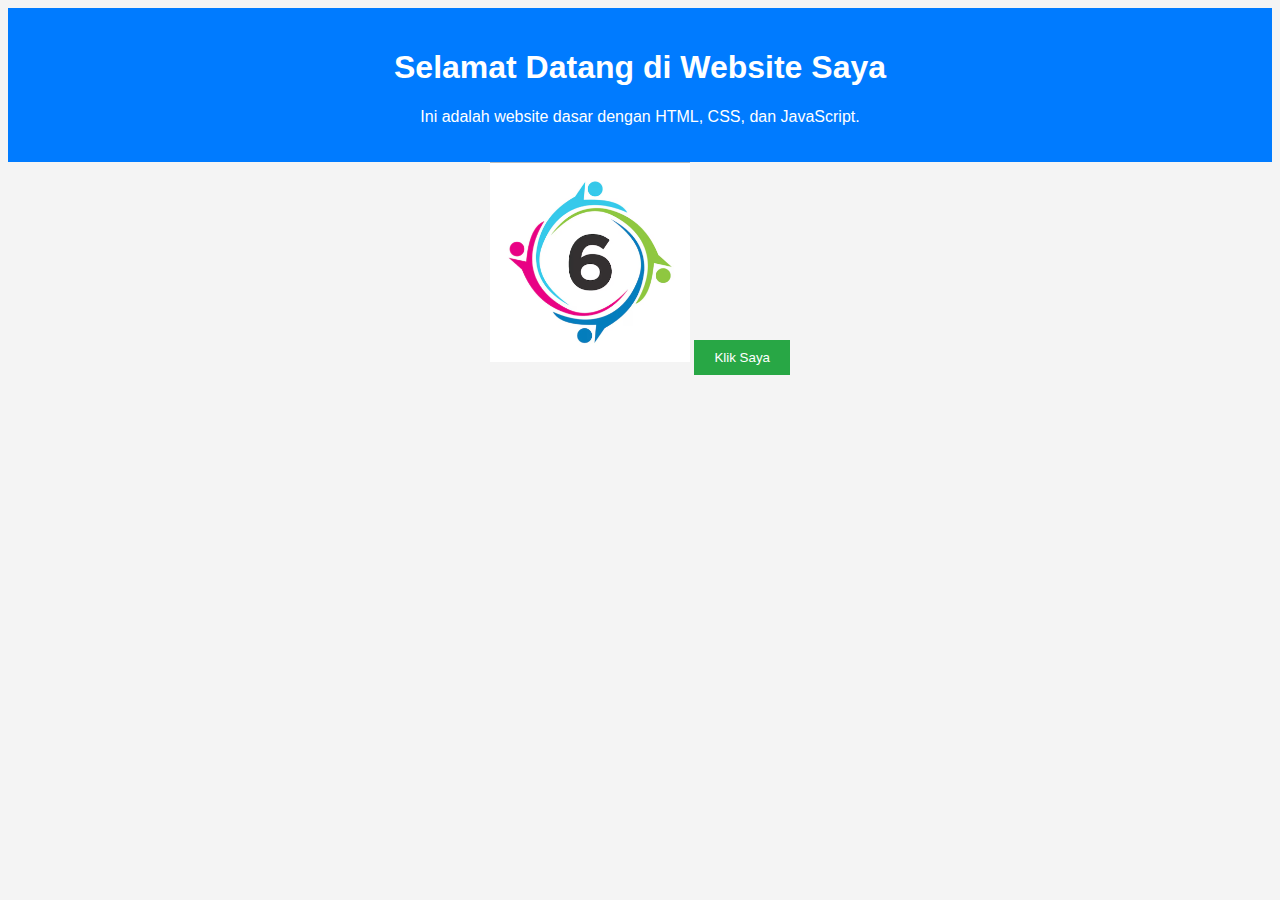
<file: Code/Basic/index.html>
<!DOCTYPE html>
<html lang="id">
<head>
    <meta charset="UTF-8">
    <meta name="viewport" content="width=device-width, initial-scale=1.0">
    <title>Website Basic</title>
    <link rel="stylesheet" href="css/style.css">
</head>
<body>
    <header>
        <h1>Selamat Datang di Website Saya</h1>
        <p>Ini adalah website dasar dengan HTML, CSS, dan JavaScript.</p>
    </header>
    
    <img src="assets/logo.png" alt="Logo Website" width="200">

    <button onclick="showAlert()">Klik Saya</button>

    <script src="js/script.js"></script>
</body>
</html>
</file>
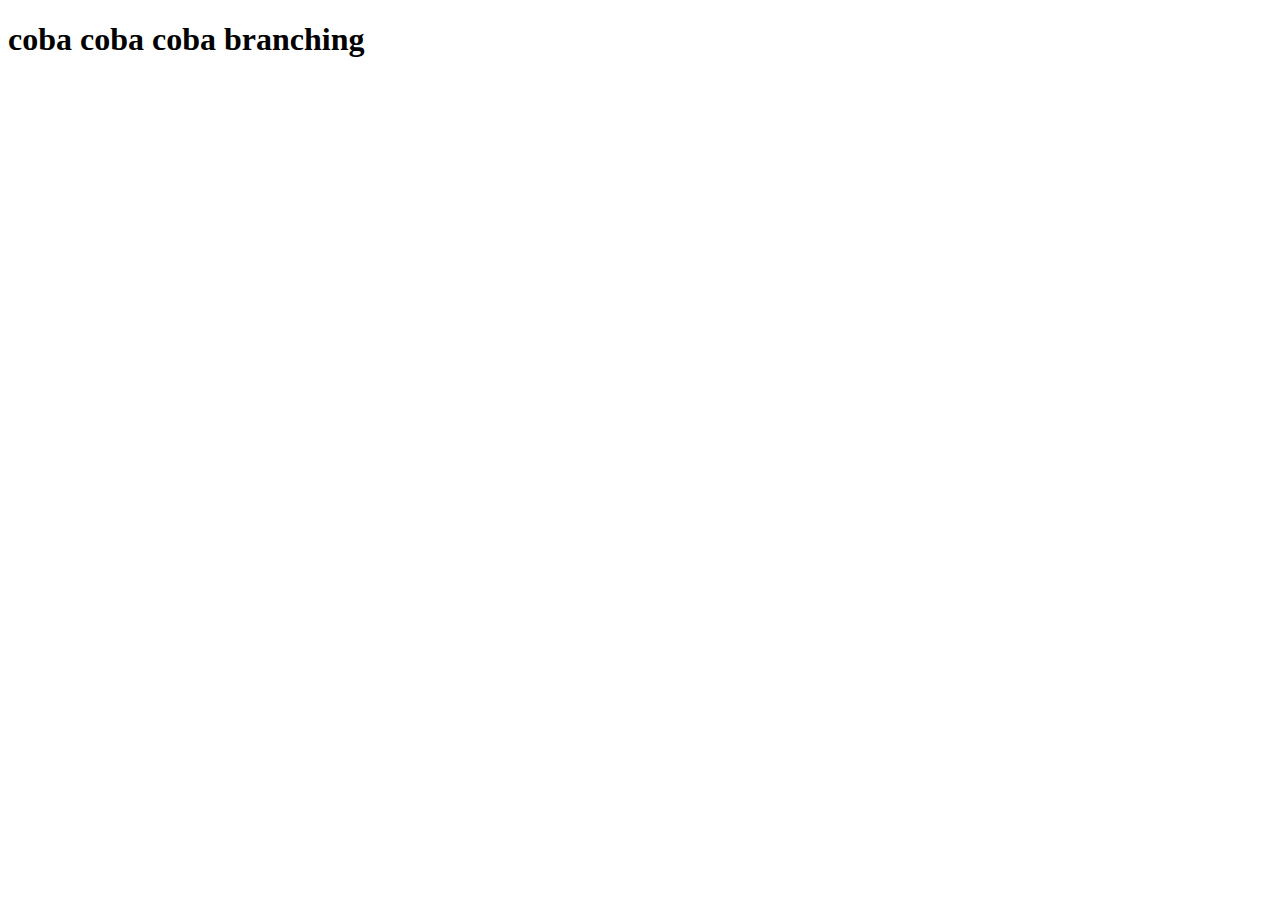
<file: Sandy-branch.html>
<!DOCTYPE html>
<html lang="en">
<head>
    <meta charset="UTF-8">
    <meta name="viewport" content="width=device-width, initial-scale=1.0">
    <title>Document</title>
</head>
<body>
    <h1>coba coba coba branching</h1>
</body>
</html>
</file>
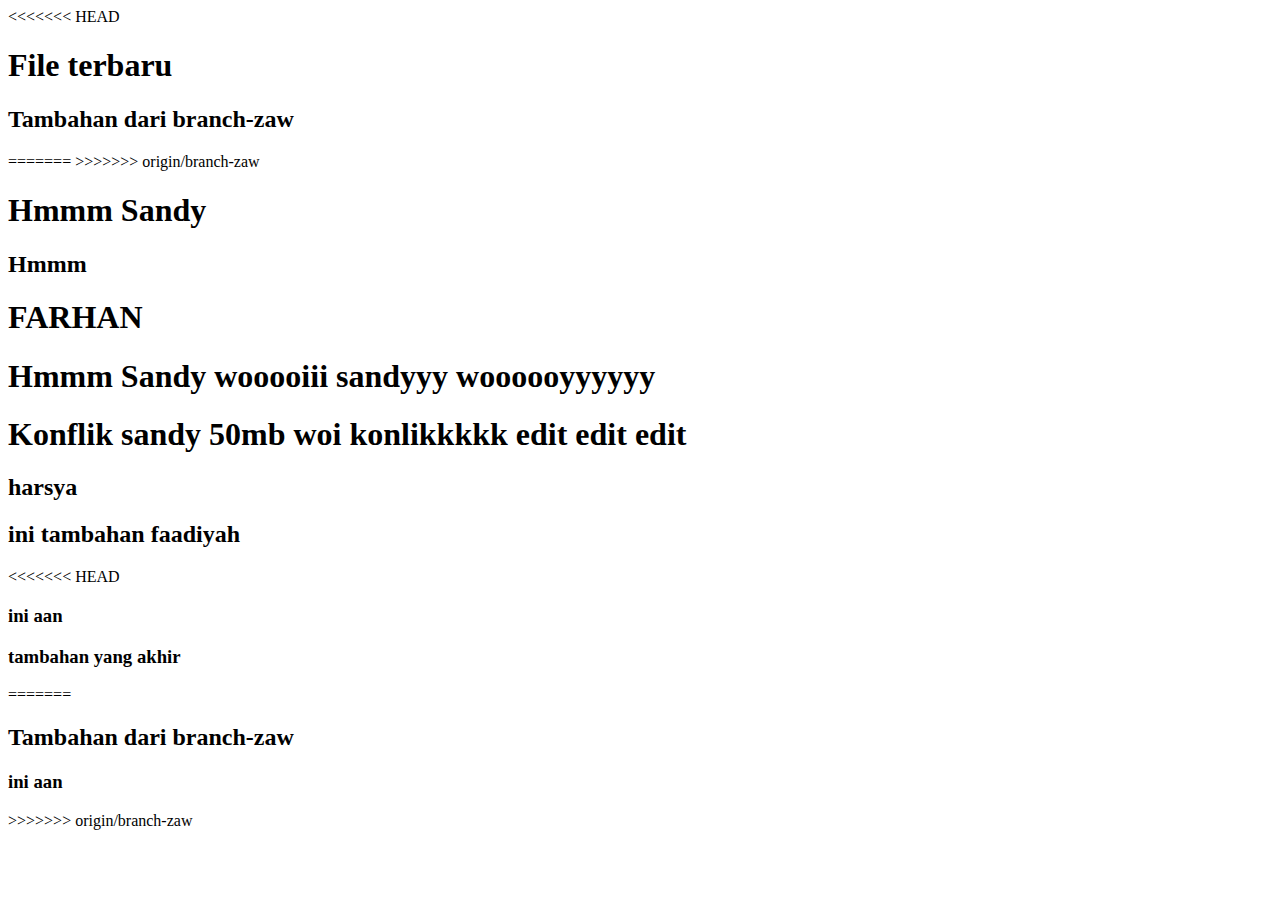
<file: sandy.html>
<!DOCTYPE html>
<html lang="en">
<head>
    <meta charset="UTF-8">
    <meta name="viewport" content="width=device-width, initial-scale=1.0">
    <title>Document</title>
</head>
<body>
<<<<<<< HEAD
    <h1> File terbaru </h1>
    <h2>Tambahan dari branch-zaw</h2>
=======
>>>>>>> origin/branch-zaw
    <h1>Hmmm Sandy</h1>
    <h2>Hmmm</h2>
    <h1>FARHAN
        
    </h1>
    <h1>Hmmm Sandy wooooiii sandyyy woooooyyyyyy</h1>
    <h1>
        Konflik sandy 50mb woi

        konlikkkkk edit edit edit
    </h1>

    <h2>harsya</h2>
    <h2> ini tambahan faadiyah </h2>
<<<<<<< HEAD

    <h3>ini aan</h3>
    <h3> tambahan yang akhir </h3>
=======
    <h2>Tambahan dari branch-zaw</h2>

    <h3>ini aan</h3>
>>>>>>> origin/branch-zaw
</body>
</html>
</file>
<file: Code/Basic/css/style.css>
body {
    font-family: Arial, sans-serif;
    text-align: center;
    background-color: #f4f4f4;
}

header {
    background: #007bff;
    color: white;
    padding: 20px;
}

button {
    padding: 10px 20px;
    background: #28a745;
    color: white;
    border: none;
    cursor: pointer;
}
</file>
